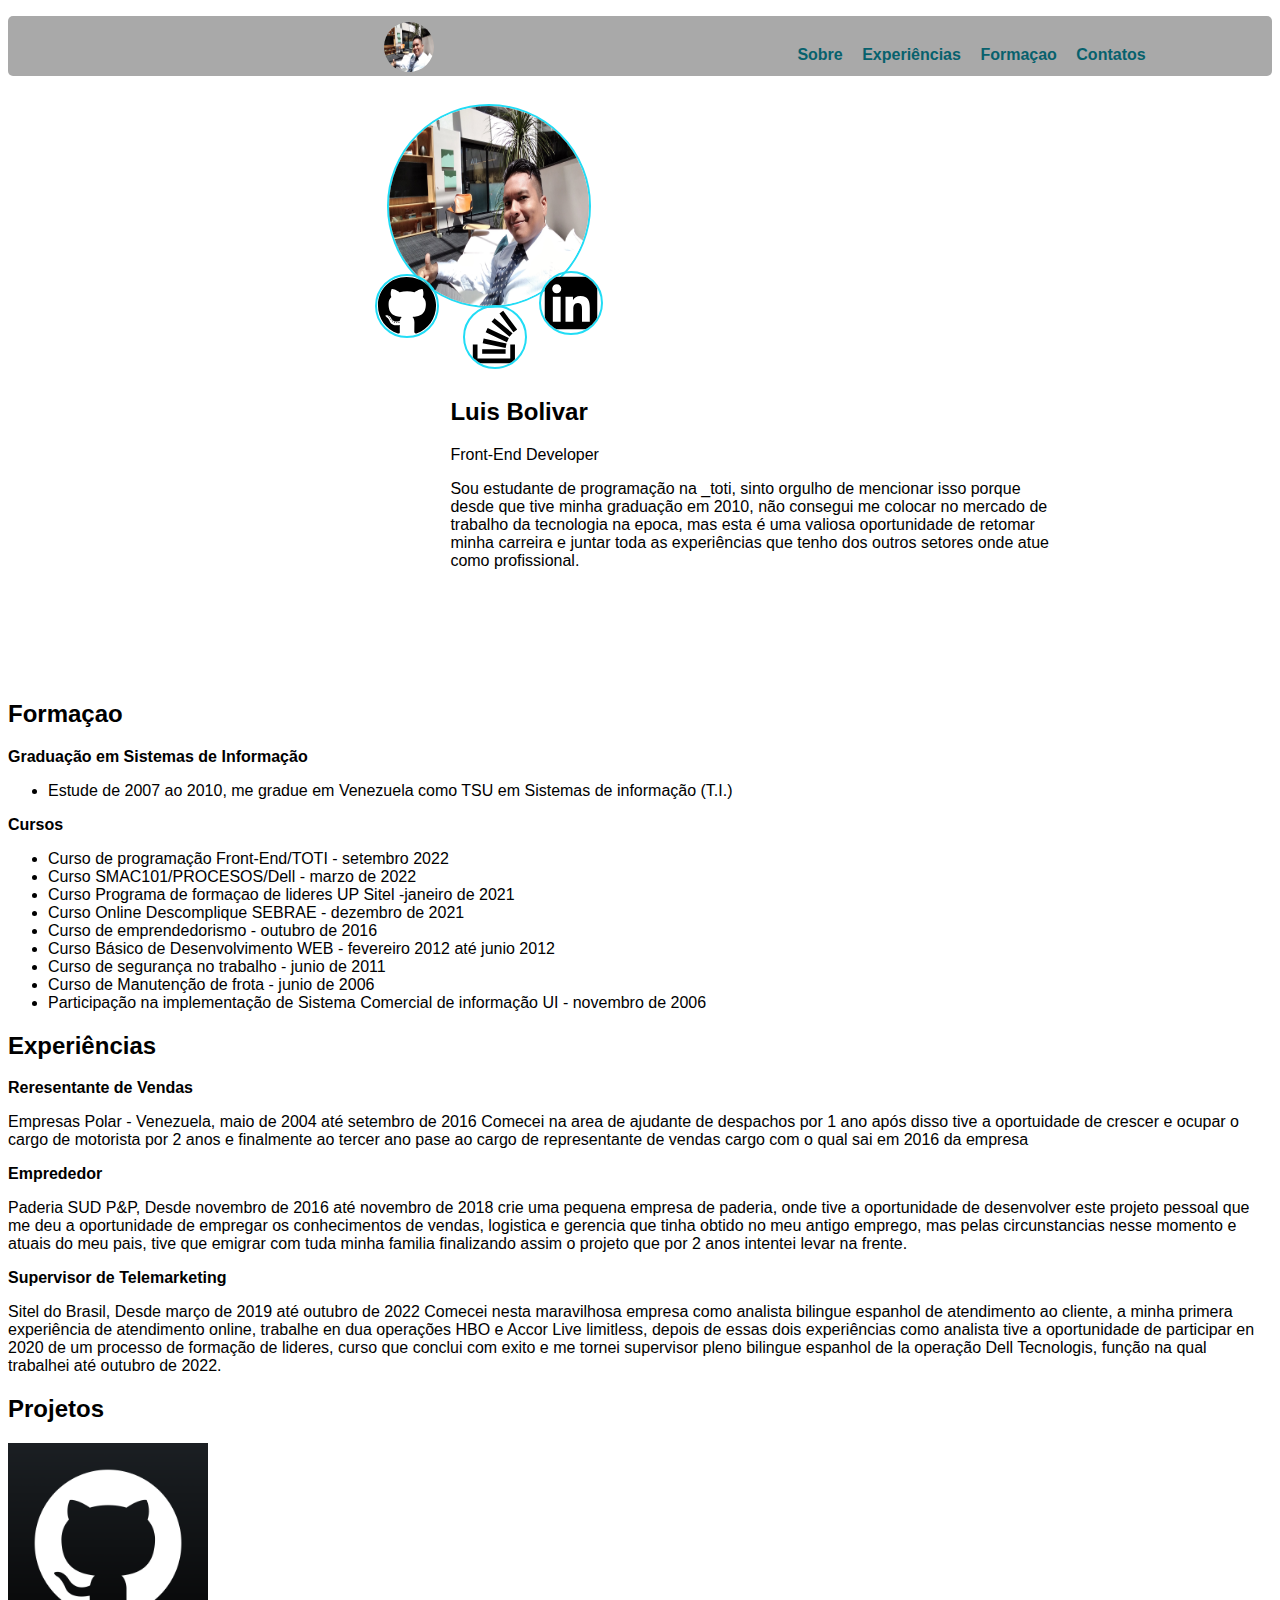
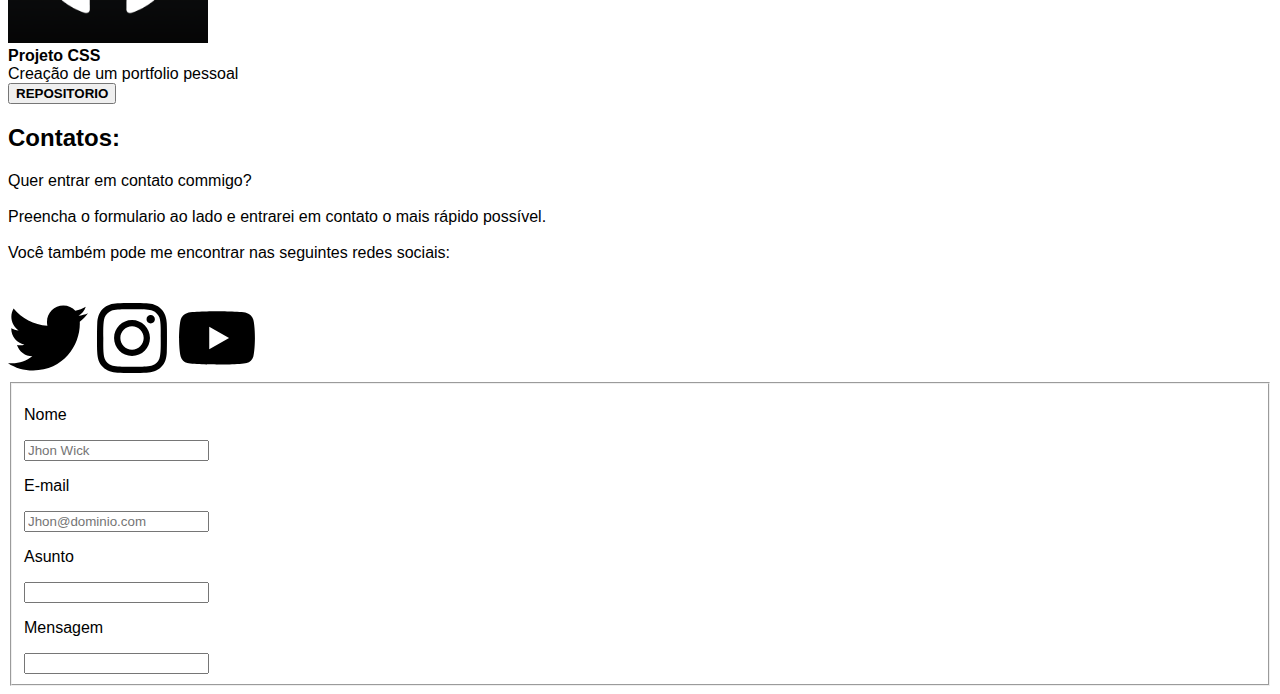
<file: index.html>
<!DOCTYPE html>
<html lang="pt-BR">
<head>
    <meta charset="UTF-8">
    <meta http-equiv="X-UA-Compatible" content="IE=edge">
    <meta name="viewport" content="width=device-width, initial-scale=1.0">
    <title>projetohtml_portfolio</title>
    <link rel="stylesheet" type="text/css" href="index.css" >
</head>
<body>
    <!-- cabeçalho da pagina-->
<header>
<div class="list">
    <nav>
    <ul>
      <li><a href="#sobre">Sobre</a></li>
      <li><a href="#experiencia">Experiências</a></li>
      <li><a href="#conhecimento">Formaçao</a></li>
      <li><a href="#contato">Contatos</a></li>
    </ul>
    </nav>
</div>
<div>
    <img src="pullman.jpg" alt="imagen de portafolio" width="50px" height="50px" class="avatar">
</div>
</header>

<div>
    <img src="pullman.jpg" alt="imagen de portafolio" width="200px" height="200px" class="avatar2">
</div>
<div>
    <img src="github.svg" alt="imagen de portafolio" width="60px" height="60px" class="avatar3">
</div>
<div>
    <img src="stack-overflow.svg" alt="imagen de portafolio" width="60px" height="60px" class="avatar4">
</div>
<div>
    <img src="linkedin.svg" alt="imagen de portafolio" width="60px" height="60px" class="avatar5">
</div>

    <!--conteudo-->

<div class="sobre1">
    <section id="sobre">
        <h2 class="titulo">Luis Bolivar</h2>
        <p>Front-End Developer</p>
        <p class="unica">Sou estudante de programação na _toti, sinto orgulho de mencionar isso porque desde 
        que tive minha graduação em 2010,
        não consegui me colocar no mercado de trabalho da tecnologia na epoca, mas esta é uma valiosa 
        oportunidade de retomar minha carreira e juntar
        toda as experiências que tenho dos outros setores onde atue como profissional.</p>
    </section>

</div>
<div class="formacao"> 
    <section>
        <h2 id="conhecimento">Formaçao</h2>
        <strong>Graduação em Sistemas de Informação</strong>
        <ul>
        <li>Estude de 2007 ao 2010, me gradue em Venezuela como TSU em Sistemas de informação (T.I.)</li>
        </ul>
        <strong>Cursos </strong>
        <ul>
        <li>Curso de programação Front-End/TOTI  - setembro 2022</li>
        <li>Curso SMAC101/PROCESOS/Dell  - marzo de 2022</li>
        <li>Curso Programa de formaçao de lideres UP Sitel -janeiro de 2021</li>
        <li>Curso Online Descomplique SEBRAE  - dezembro de 2021</li>
        <li>Curso de emprendedorismo  - outubro de 2016</li>
        <li>Curso Básico de Desenvolvimento WEB - fevereiro 2012 até junio 2012</li>
        <li>Curso de segurança no trabalho  - junio de 2011</li>
        <li>Curso de Manutenção de frota  - junio de 2006</li>
        <li>Participação na implementação de Sistema Comercial de informação UI  - novembro de 2006</li>
        </ul>
    </section>
</div>

<div class="experience">
    <section>
        <h2 id="experiencia">Experiências</h2>
        <strong>Reresentante de Vendas</strong>
        <p class="unica1">Empresas Polar - Venezuela, maio de 2004 até setembro de 2016
           Comecei na area de ajudante de despachos por 1 ano após disso tive a oportuidade de crescer
           e ocupar o cargo de motorista por 2 anos e finalmente ao tercer ano pase ao cargo 
           de representante de vendas cargo com o qual sai em 2016 da empresa</p>
        <strong>Emprededor</strong>
        <p class="unica1">Paderia SUD P&P, Desde novembro de 2016 até novembro de 2018
           crie uma pequena empresa de paderia, onde tive a oportunidade de desenvolver este projeto pessoal
           que me deu a oportunidade de empregar os conhecimentos de vendas, logistica e gerencia que tinha obtido 
           no meu antigo emprego, mas pelas circunstancias nesse momento e atuais do meu pais, tive que emigrar 
           com tuda minha familia finalizando assim o projeto que por 2 anos intentei levar na frente.
        </p>  
        <strong>Supervisor de Telemarketing</strong> 
        <p class="unica1">Sitel do Brasil, Desde março de 2019 até outubro de 2022
           Comecei nesta maravilhosa empresa como analista bilingue espanhol de atendimento ao cliente,
           a minha primera experiência de atendimento online, trabalhe en dua operações HBO e Accor Live limitless,
           depois de essas dois experiências como analista tive a oportunidade de participar en 2020 de um processo
           de formação de lideres, curso que conclui com exito e me tornei supervisor pleno bilingue espanhol de la
           operação Dell Tecnologis, função na qual trabalhei até outubro de 2022.
        </p>
    </section>
</div>

<div class="card1">
    <h2 class="hcard">Projetos</h2>
      <img src="gith.png" class="card__imagen" width="200px" height="200px">
      <div>
        <span class="card__text"><strong>Projeto CSS</strong></span><br>
        <span class="card__text1">Creação de um portfolio pessoal</span><br>
        <button class="repositorio"><strong>REPOSITORIO</strong></button>
      </div>
  </div>

<!--Footer-->

<footer>
    <div class="card2">
        <h2 class="ch">Contatos:</h2>

          <div class="card__info">

            <span class="contato"> Quer entrar em contato commigo?
                <br><br>
                Preencha o formulario ao lado e entrarei em contato
                o mais rápido possível.
                <br><br>
                Você também pode me encontrar nas seguintes redes sociais:<br><br><br>
            </span>

            <img src="twitter.svg" class="card__imagenf" width="80px" height="80px">
            <img src="instagram.svg" class="card__imagenf" width="80px" height="80px">
            <img src="youtube.svg" class="card__imagenf" width="80px" height="80px">

          </div> 
          <div class="formulario">
            <fieldset class="caixa">
            <form action="contactos">
              <label for="nome"><p>Nome</p>
                <input type="text" id="nome" placeholder="Jhon Wick">
              </label>
              <label for="email"><p>E-mail</p>
                <input type="text" id="email" placeholder="Jhon@dominio.com">
              </label>
              <label for="email"><p>Asunto</p>
                <input type="text" id="asunto">
              </label>
              <label for="email"><p>Mensagem</p>
                <input type="" id="nome">
              </label>
            </fieldset>
            </form>
          </div>
      </div>
</footer>

</body>
</html>
</file>
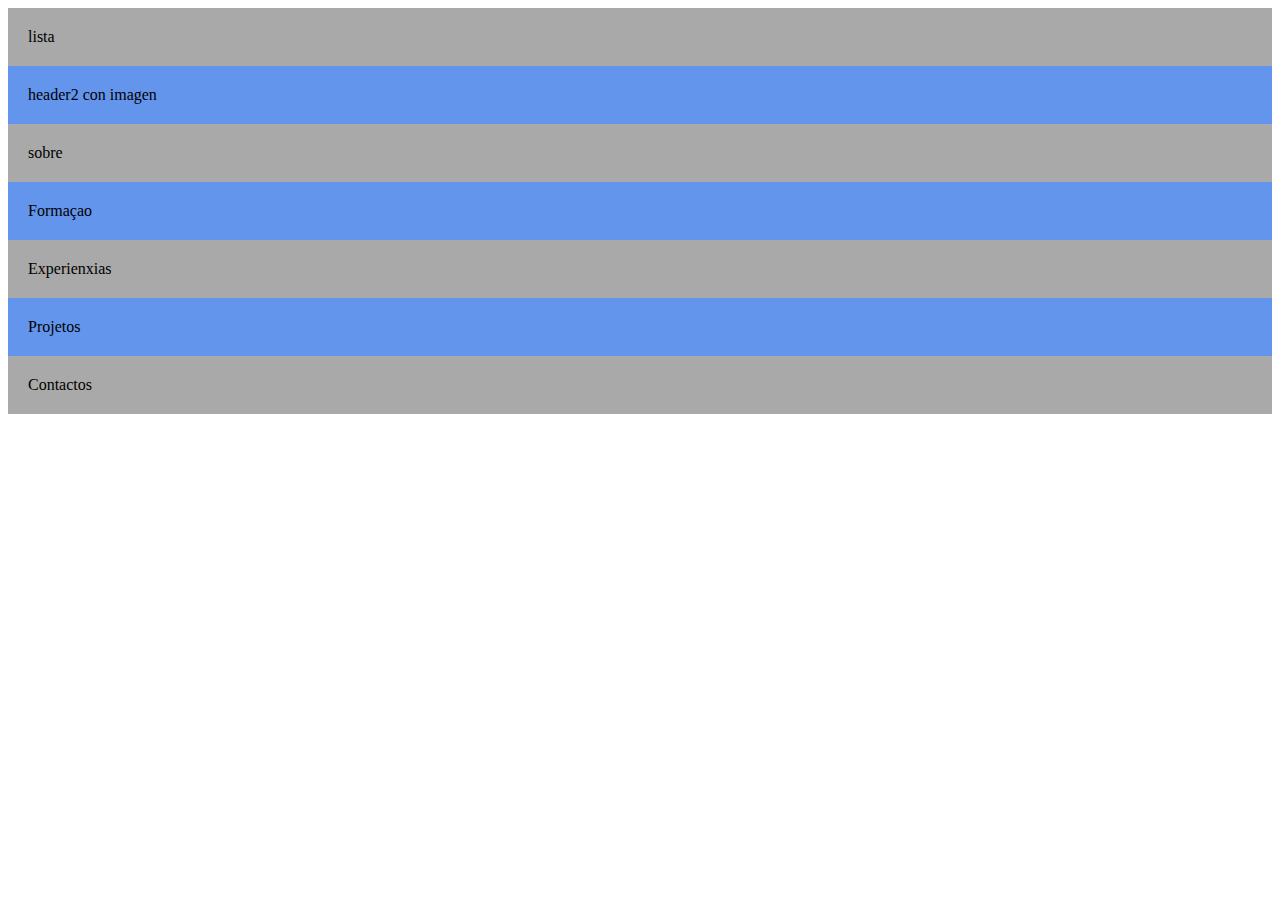
<file: projetocss.html>
<!DOCTYPE html>
<html lang="en">
<head>
    <meta charset="UTF-8">
    <meta http-equiv="X-UA-Compatible" content="IE=edge">
    <meta name="viewport" content="width=device-width, initial-scale=1.0">
    <title>Projeto-Portfolio-css</title>
    <link rel="stylesheet" href="indexcss.css">  

</head>

<body>
    <header class="lis1">lista</header>
    <header class="headerimg">header2 con imagen</header>
    <main class="msobre">sobre</main>
    <div class="mformacao">Formaçao</div>
    <div class="mexperiencia">Experienxias</div>
    <div class="mprojetos">Projetos</div>
    <footer class="fcontactos">Contactos</footer>
</body>
</html>
</file>
<file: index.css>
body{
    background-color: #fff;
    font-family: Arial, Helvetica, sans-serif;
}

header{
background-color: darkgrey;
height: 60px;
border-radius: 5px;
font-weight: 600;
}

a {
    text-decoration: none;
    color: rgb(7, 97, 109);

    
}
 
nav li{
    display: inline;
    position: relative;
    letter-spacing: 0,5px;
    margin: 0 0 0 15px;
    top: 30px;
    left: 60%; 
}

a:hover {
    color: #fff;
}
.avatar {
  border-radius: 50%; 
  position: absolute;
  left: 30%;
  top: 22px;
}
.avatar2 {
    border-radius: 50%; 
    position: relative;
    left: 30%;
    top: 22px;
    border: solid 2px rgb(33, 220, 245);
  }

  .avatar2 {
    border-radius: 50%; 
    position: relative;
    left: 30%;
    top: 28px;
    border: solid 2px rgb(33, 220, 245);

  }

  .avatar3 {
        border-radius: 50%; 
        position: relative;
        left: 29%;
        top: -10px;
        border: solid 2px rgb(33, 220, 245);

        }


   .avatar4 {
            border-radius: 50%; 
            position: relative;
            left: 36%;
            top: -47px;
            border: solid 2px rgb(33, 220, 245);
        }

   .avatar5 {
            border-radius: 50%; 
            position: relative;
            left: 42%;
            top: -149px;
            border: solid 2px rgb(33, 220, 245);    
   }        

  .sobre1{
    width: 600px;
    position: relative;
    left: 35%;
    top: -110px;
  }
</file>
<file: indexcss.css>
body > * {
    padding: 20px;
}

.lis1 {
    background-color: darkgray;
}

.headerimg{
    background-color: cornflowerblue;
}

.msobre {
    background-color: darkgray;
}

.mformacao {
    background-color: cornflowerblue;
}

.mexperiencia {
    background-color: darkgray;
}

.mprojetos {
    background-color: cornflowerblue;
}

.fcontactos {
    background-color: darkgray;
}
</file>
